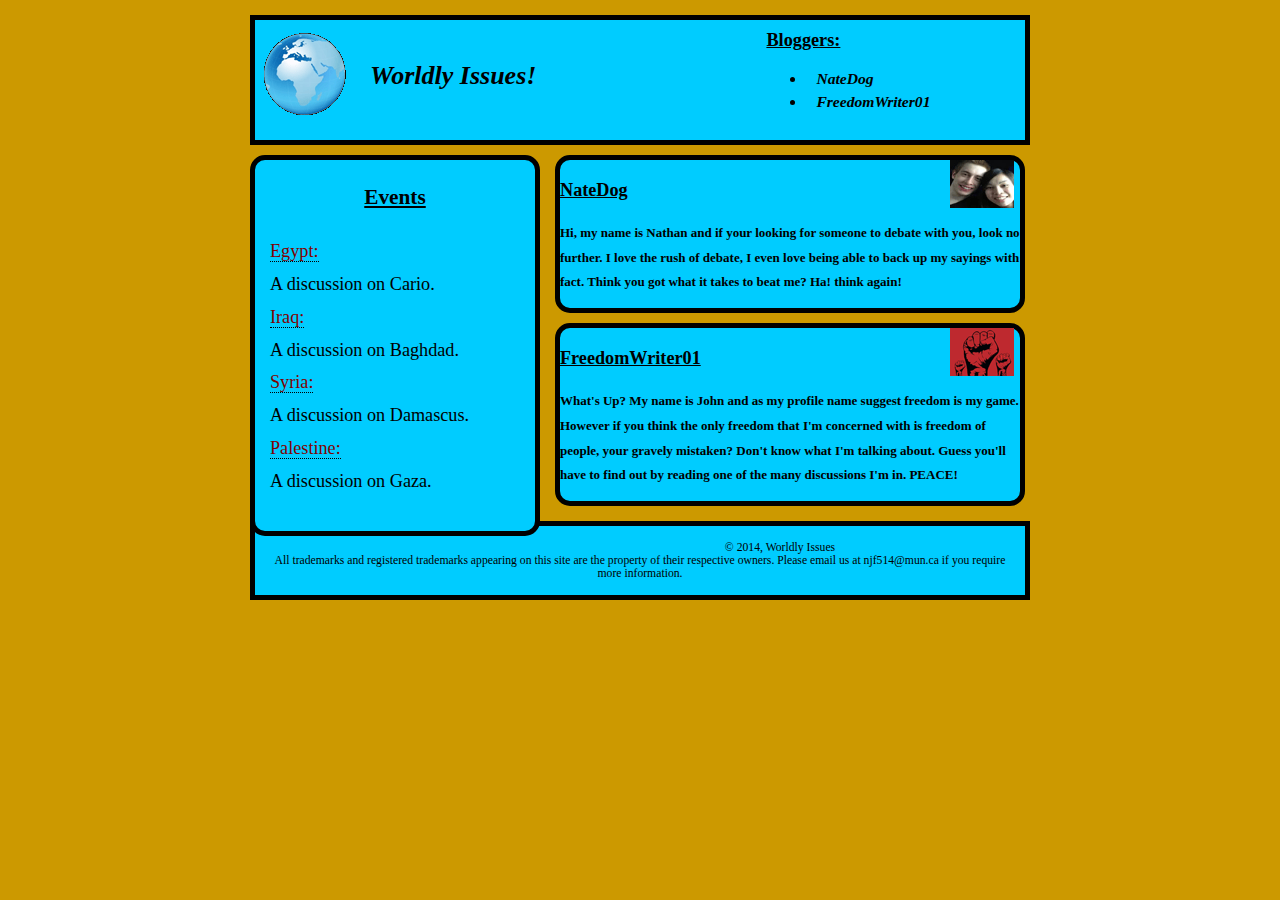
<file: World_Blog_2_assignment_3/index.html>
<!doctype html>
<html>
	<head>
		<meta charset="utf-8">
		<title> Worldly Issues</title>
		<link type="text/css" rel="stylesheet"  href="MainPageStyleSheets/mobile-style.css" media="screen and (max-device-width: 600px)" />
		<link type="text/css" rel="stylesheet"  href="MainPageStyleSheets/desktop-laptop-style.css" media="screen and (min-device-width: 601px)" />
		<link type="text/css" rel="stylesheet"  href="MainPageStyleSheets/stylelayout.css" />
	</head>

	<body>
	<div id="allcontent">
	<div id="header">
		
		<div id="tableContainer">
			<div id="tableRow">
				<!--  First column -->	
				<p id="logo" >
					<img src="logo/logoBlack.png" alt="Our logo">
				</p>
			    <!--  Second Column -->
			    <h1 id="mainhead">Worldly Issues!</h1>
			    <!--  Third Column -->
			    <div id="bloggers">
			    <h3> Bloggers:</h3>
			    <ul>
					<li> NateDog</li>
					<li> FreedomWriter01</li>
				</ul>
			    </div>
		    </div>
	    </div>		
	</div>	
		
		
		
		<div id="Events">
		
		<h3> Events</h3>
		
		<!-- This is where we do the links -->
		<p> 
		    <a href="events/egypt.html" title="A Discussion on Egypt">Egypt:</a> <br> A discussion on Cario.<br>
		    <a href="events/iraq.html" title="A Discussion on Iraq">Iraq:</a> <br> A discussion on Baghdad. <br>
		    <a href="events/syria.html" title="A Discussion on Syria">Syria:</a> <br> A discussion on Damascus.<br>
		    <a href="events/palestine.html" title="A Discussion on Palestine">Palestine:</a> <br> A discussion on Gaza.<br>
		</p>
		
		</div>

		<div id="profiles">
			
			<div class="profile">
			<div class="imgProfile">
			<img src="profile_image/njf514.png" alt="a profile picture" width="64" height="48">
			</div>
			<h3>NateDog</h3>
			
			<p class="proPara"> Hi, my name is Nathan and if your looking for someone to debate with you, look no further. I love the 
			rush of debate, I even love being able to back up my sayings with fact. Think you got what it takes to beat me? Ha! think again!
			</p>
			</div>
			
			
			<div class="profile">
			<div class="imgProfile">
			<img src="profile_image/freedom.png" alt="a profile picture" width="64" height="48">
			</div>
			<h3> FreedomWriter01</h3>
			
			<p class="proPara"> What's Up? My name is John and as my profile name suggest freedom is my game. However if you think the only 
			freedom that I'm concerned with is freedom of people, your gravely mistaken? Don't know what I'm talking about. Guess you'll
			have to find out by reading one of the many discussions I'm in. PEACE!
			</p>
		    </div> 
		</div>
	
	
		
	<div id="footer">
	&copy; 2014, Worldly Issues
	<br>
	All trademarks and registered trademarks appearing on this site are the property of their respective owners. Please email us at njf514&#64;mun.ca if you require more information. 
	</div>
	</div>
		

	
</body>
</html>
</file>
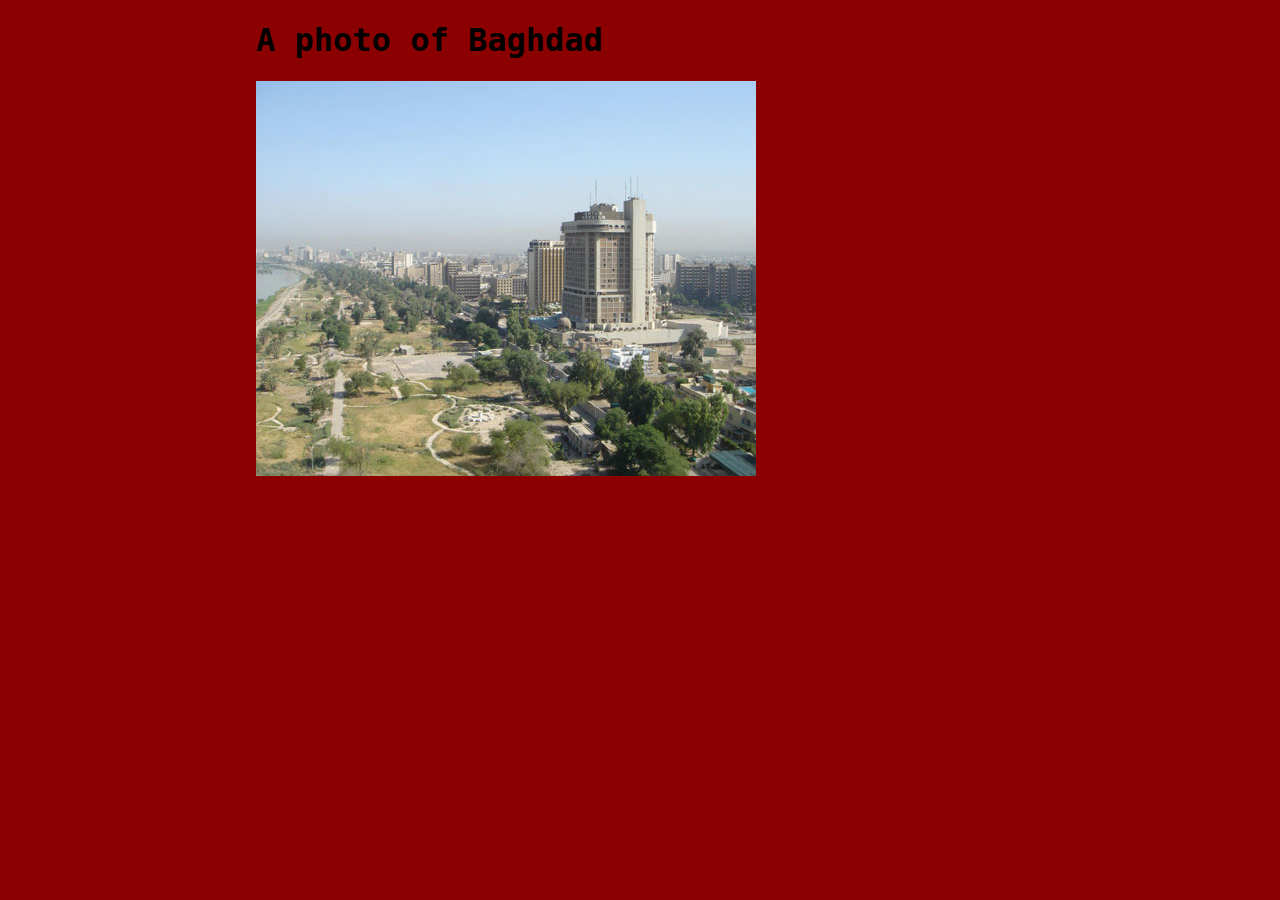
<file: World_Blog_2_assignment_3/html/baghdad.html>
<!doctype html>
<html>
<head>
 <meta charset="utf-8">
<title>Baghdad Photo</title>
<style type="text/css">
		body
		{
	        background-color: #8B0000;
			margin-left: 20%;
			margin-right: 20%;
			font-family: "Lucida Console", Monaco, monospace;
		}

		</style>
</head>
<body>
	<h1> A photo of Baghdad</h1>
	<p>
		<img src="../photos/Baghdad.jpg" alt="A photo of Baghdad">
	</p>	

</body>
</html>
</file>
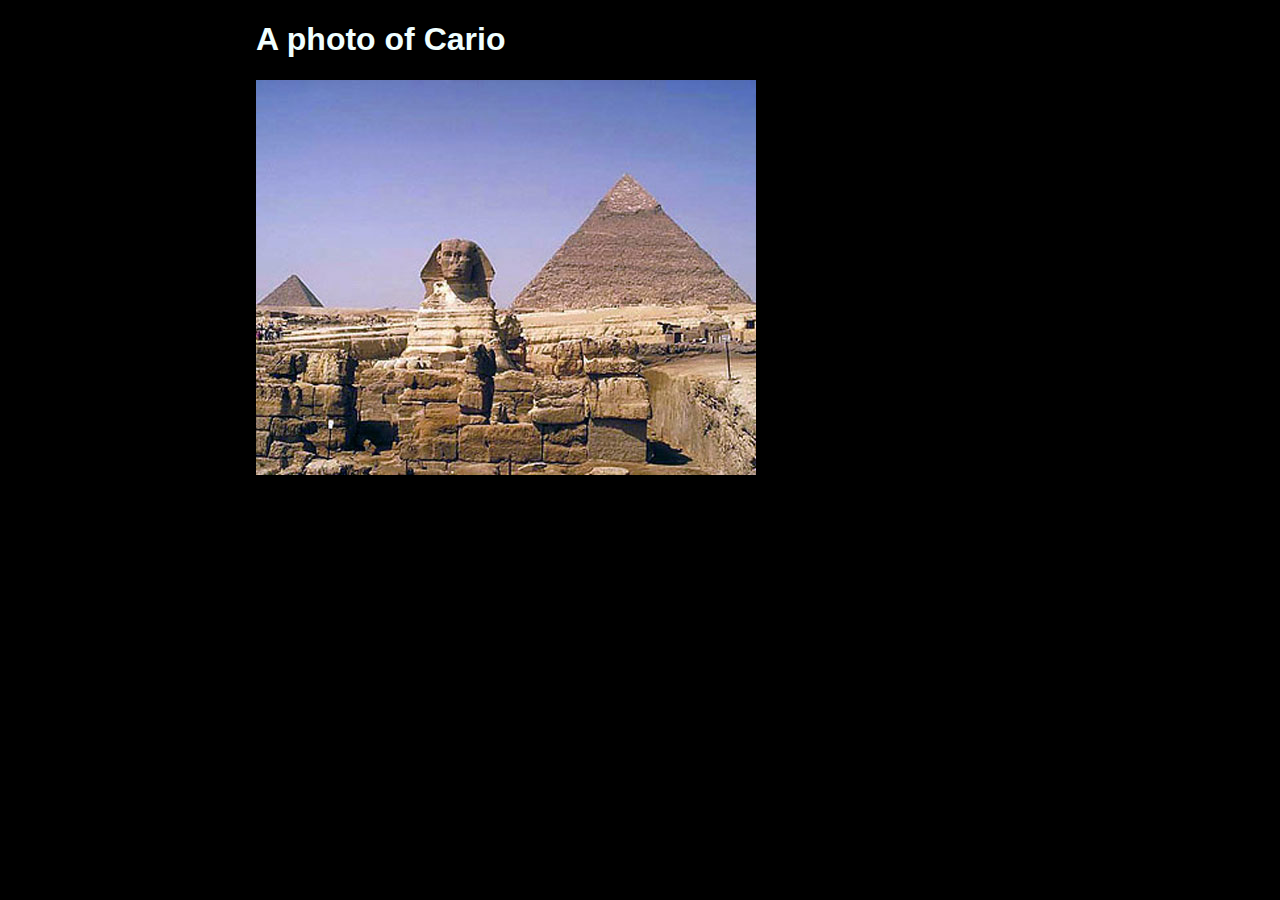
<file: World_Blog_2_assignment_3/html/cario.html>
<!doctype html>
<html>
<head>
 <meta charset="utf-8">
<title>Cario Photo</title>
<style type="text/css">
		body
		{
	        color: #F0FFFF;
	        background-color: #000000;
			margin-left: 20%;
			margin-right: 20%;
			font-family: "Comic Sans MS", cursive, sans-serif;
		}

		</style>
</head>
<body>
	<h1> A photo of Cario</h1>
	<p>
		<img src="../photos/Cario.jpg" alt="A photo of Cario">
	</p>	

</body>
</html>
</file>
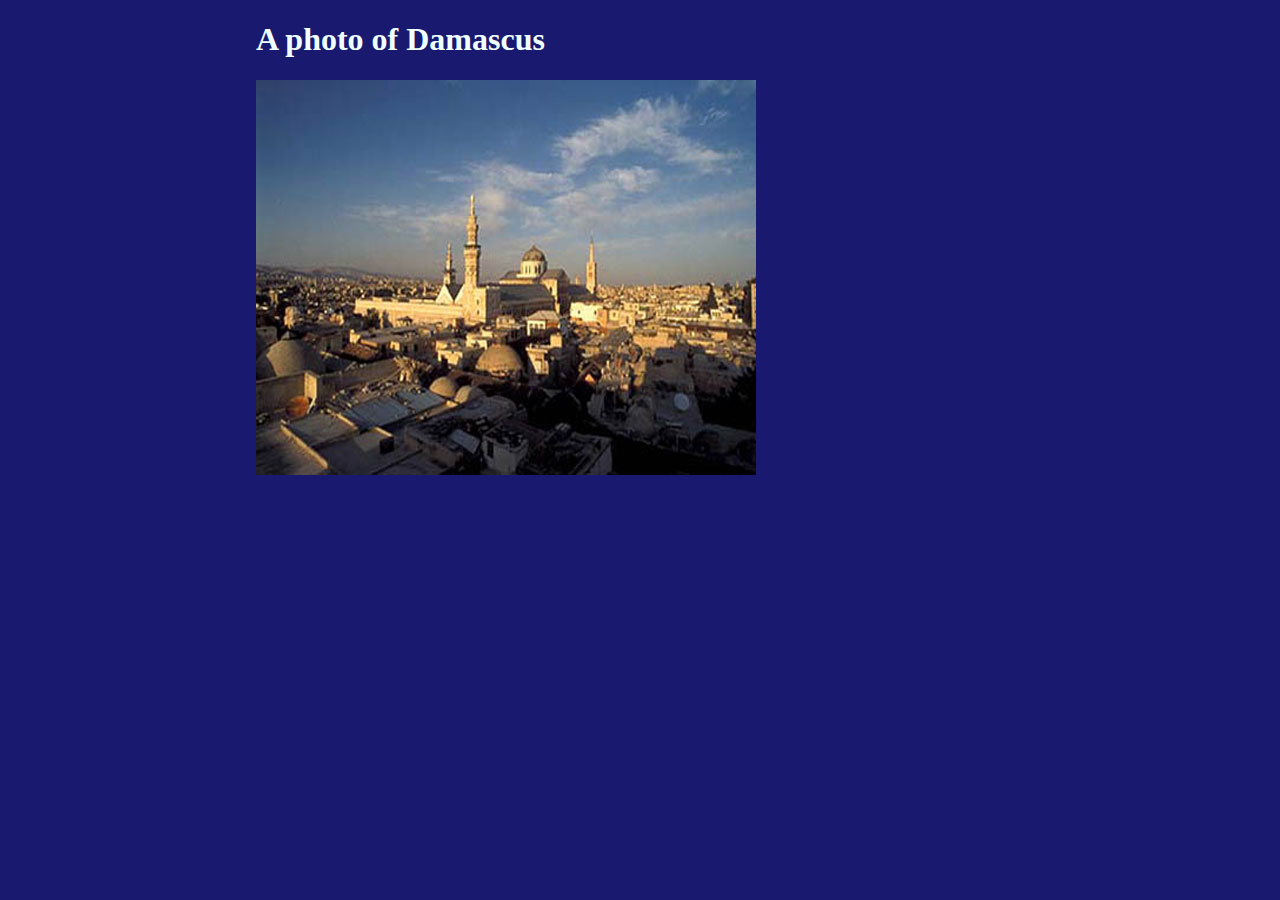
<file: World_Blog_2_assignment_3/html/damascus.html>
<!doctype html>
<html>
<head>
 <meta charset="utf-8">
<title>Damascus Photo</title>
	<style type="text/css">
		body
		{
	        color: #F0FFFF;
	        background-color: #191970;
			margin-left: 20%;
			margin-right: 20%;
			font-family: "Times New Roman", Times, serif;
		}

		</style>
</head>
<body>
	<h1> A photo of Damascus</h1>
	<p>
		<img src="../photos/Damascus.jpg" alt="A photo of Damascus">
	</p>	

</body>
</html>
</file>
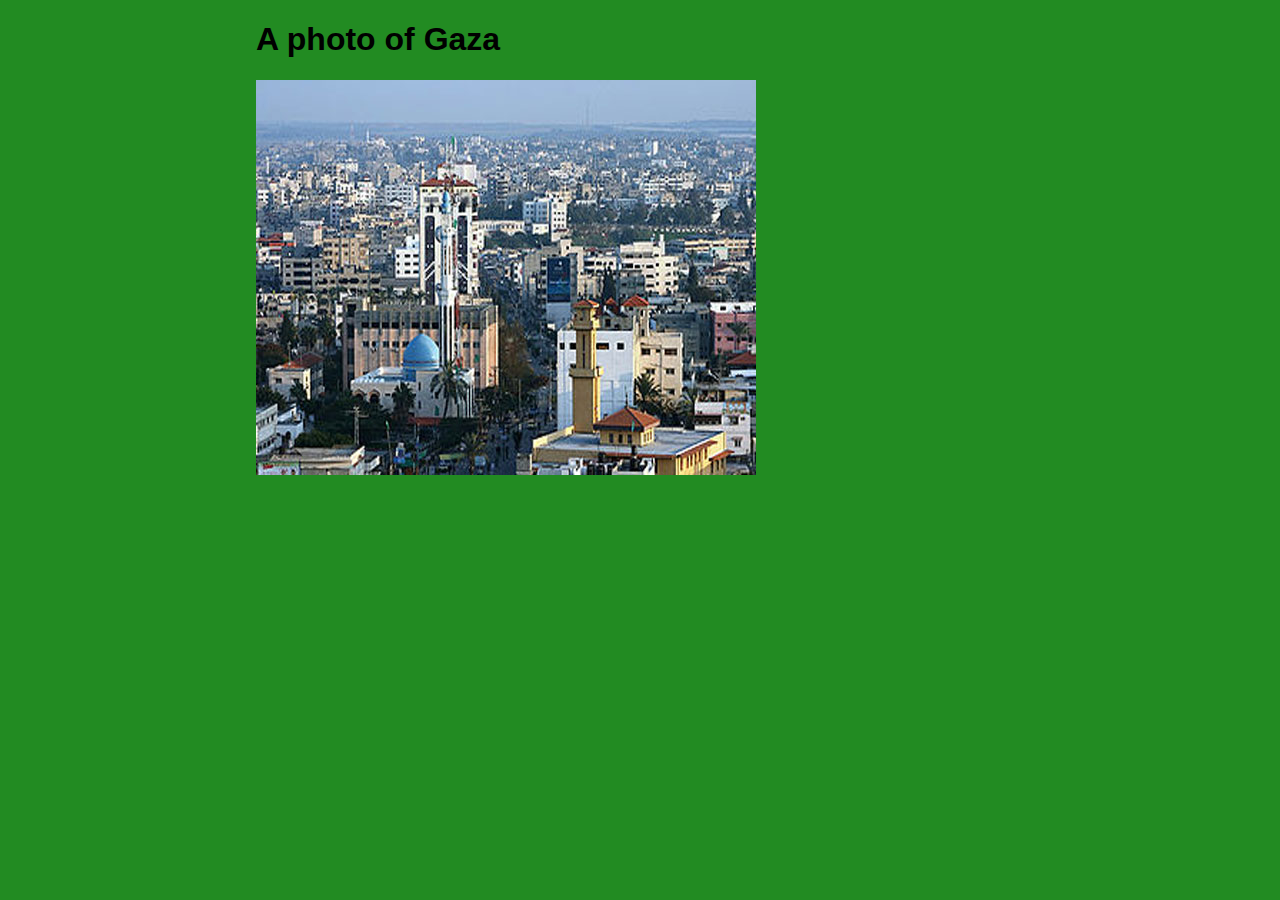
<file: World_Blog_2_assignment_3/html/gaza.html>
<!doctype html>
<html>
<head>
 <meta charset="utf-8">
<title>Gaza Photo</title>
	<style type="text/css">
		body
		{
	        background-color: #228B22;
			margin-left: 20%;
			margin-right: 20%;
			font-family: Arial, Helvetica, sans-serif;
		}

		</style>
</head>
<body>
	<h1> A photo of Gaza</h1>
	<p>
		<img src="../photos/Gaza.jpg" alt="A photo of Gaza">
	</p>	

</body>
</html>
</file>
<file: World_Blog_2_assignment_3/MainPageStyleSheets/mobile-style.css>
body{
	background-color: #FF8C00;
	font-family: Georgia, "Times New Roman", Times, serif;
	color: white;
}

h1, h2, h3{
	color: white;
}

#header{
	background-color: #00008B;
}

#Events{	
	background-color: #00008B;
}
	
.profile{ 
	background-color: #00008B;
}

#footer{
	background-color: #00008B;
}

a:link{
	color: white;
}

a:visited {
	color: black;
}

a:hover {
	background: white;
	color: black;
}
</file>
<file: World_Blog_2_assignment_3/MainPageStyleSheets/desktop-laptop-style.css>
body{
	background-color: #CC9900;
	font-family: Georgia, "Times New Roman", Times, serif;
}

h1, h2, h3{
	color: black;
}

#header{
	background-color: #00CCFF;
}

#mainhead {	
	font-family: "logoCursive", serif;
}


#Events{	
	background-color: #00CCFF;
}
	
.profile{ 
	background-color: #00CCFF;
}

#footer{
	background-color: #00CCFF;
}

a:link{
	color: maroon;
}

a:visited {
	color: black;
}

a:hover {
	background: maroon;
	color: black;
}
</file>
<file: World_Blog_2_assignment_3/MainPageStyleSheets/stylelayout.css>
body{
	font-size: small;
	margin: 0px;
}

#header{
	margin: 10px;
	height: 120px;	
	border: 5px solid black;
}

tableContainer{
	display: table;
}

tableRow{
	display: table-row;
	
}
/* This needs to change depending on device!!*/
#allcontent{
	width: 800px;
	padding-top: 5px;
	padding-bottom: 5px;
	margin-left: auto;
	margin-right: auto;
}
#logo{
	display: table-cell;
	vertical-align: top;
}

#mainhead {
	display:table-cell;
	vertical-align: middle;
	font-size: 200%;
	padding: 15px;
    font-style: italic;
}

#bloggers{
	display: table-cell;
	vertical-align: top;
	font-size: 120%;
	padding: 0px 15px 0px 215px;
	
	
}
#bloggers h3{
	text-decoration: underline;
	padding:10px 0px 0px 0px;
	margin:0px;
}
/* NEED TO CHANGE LOCATION OF ICON*/

#bloggers li {
	 font-style: italic;
	 font-weight: bold;
	 text-indent: 10px;
	 line-height: 1.5em;
	 
	}


#Events{
	font-size: 140%;
	padding: 0px 15px 15px 15px;
	margin: 0px 10px 10px 10px;
	width:250px;
	float:left;	
	border: 5px solid black;
	border-radius: 15px;
	line-height: 1.8em;
}

#Events h3{
	text-decoration: underline;
	text-align: center;
}

#profiles{
	padding: 0 15px 15px 15px;
	margin: 0px 0px 0px 300px;
	
}

#profiles h3{
	text-decoration: underline;
	font-size: 140%;
}
	
	
.profile{
	line-height: 1.9em;
	font-weight: bold; 
	border-style: solid;
	border-color: black;
	border-width: 5px; 
	border-radius: 15px;
	margin-top: 10px;
}



.imgProfile{
	width: 70px;
	float: right;
}
.proPara{
	clear: right;
}	

#footer{
	text-align: center;
	padding: 15px;
	margin: 0px 10px 10px 10px;
	font-size: 90%;
	border: 5px solid black;
}

a:link{
	text-decoration: none;
	border-bottom: thin dotted black;
}

a:visited {
	text-decoration: underline;
}
</file>
